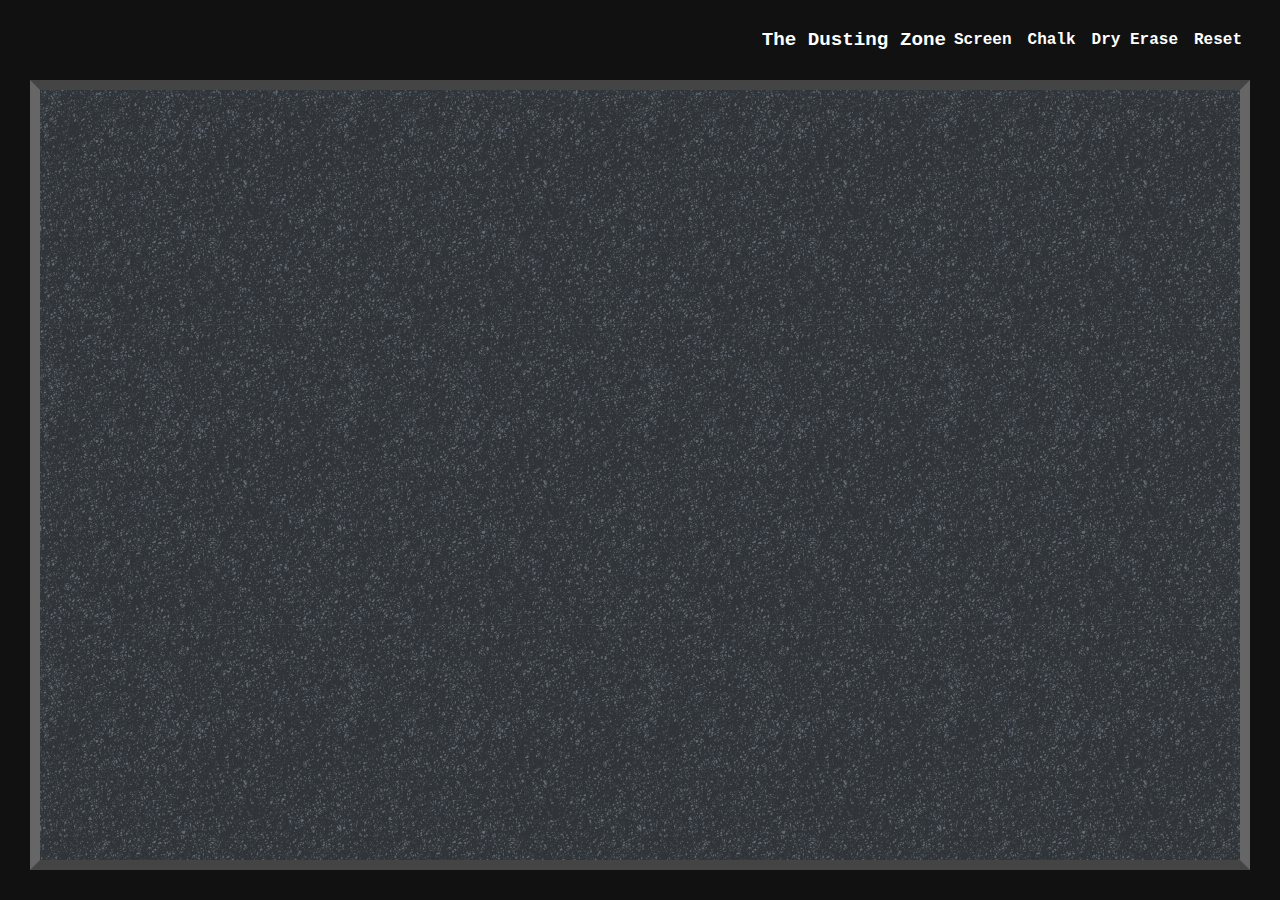
<file: index.html>
<!DOCTYPE html>
<html lang="en">
<head>
    <meta charset="UTF-8">
    <meta name="viewport" content="width=device-width, initial-scale=1.0">
    <title>The Dusting Zone</title>
    <meta name="description" content="It’s oh-so-satisfying to wipe the dust off a screen or erase a dusty chalkboard.">
    <link rel="stylesheet" href="style.min.css">
    <link rel="shortcut icon" href="images/feather.png" />
    <meta property="og:type" content="website">
    <meta name="twitter:card" content="summary_large_image">
    <meta content="@lynnandtonic" name="twitter:site">
    <meta content="@lynnandtonic" name="twitter:creator">
    <meta content="It’s oh-so-satisfying to wipe the dust off a screen or erase a dusty chalkboard." name="twitter:description" property="og:description">
    <meta content="https://thedusting.zone" property="og:url">
    <meta content="https://thedusting.zone" property="twitter:url">
    <meta content="The Dusting Zone" name="twitter:title" property="og:title">
    <meta content="https://thedusting.zone/images/og.jpg" property="og:image">
    <meta content="https://thedusting.zone/images/og.jpg" name="twitter:image">
</head>

<body>
    <header>
        <h1>The Dusting Zone</h1>
        <button id="screen" class="active">Screen</button>
        <button id="chalk">Chalk</button>
        <button id="white">Dry Erase</button>
        <button id="clr" onclick="erase()">Reset</button>
    </header>
    <div id="canvas-bg" class="dusty">
        <canvas id="canvas" class="dusty"></canvas>
    </div>
    <script src="draw.min.js"></script>
</body>
</html>
</file>
<file: style.min.css>
*, *::before, *::after {box-sizing: border-box;}* {overflow: hidden;}html {font-family: 'Courier New', monospace;cursor: url(images/cursor.svg) 20 20, auto;}body {width: 100%;height: 100dvh;margin: 0;background-color: #111;border: var(--border-width) solid #111;border-top: none;color: white;}header {height: var(--header-height);background-color: #111;display: flex;align-items: center;}h1 {margin: 0;}.title {margin-right: auto;}.title p {margin: .3em 0 0;font-size: 80%;}.title a {color: #ccc;}.title a:hover {color: white;}form {display: flex;}label {font-weight: bold;position: relative;padding: 1.5em;}label:hover, button:hover {text-decoration: underline;}input[type="radio"] {margin: 0;-webkit-appearance: none;appearance: none;background-color: transparent;line-height: 1;}input[type="radio"]::before {content: '◻️';position: absolute;left: 0;top: 50%;transform: translateY(-50%);}input[type="radio"]:checked::before {content: '✅';}label, input[type="radio"], input[type="radio"]::before, button {cursor: url(images/cursor2.svg) 20 20, auto;}button {padding: .5em;position: relative;outline: none;background-color: transparent;border: none;font-family: 'Courier New', monospace;font-weight: bold;line-height: 1;color: white;}@media screen and (max-width: 650px) {:root {--border-width: 15px;--header-height: 70px;}header {flex-wrap: wrap;}h1 {font-size: 90%;}label, button {font-size: 80%;}.title {display: flex;justify-content: space-between;align-items: center;width: 100%;padding: 1.2em 0 0;}.title p {font-size: 70%;}button, label {padding-top: .5em;padding-bottom: .5em;}button {margin-top: 1px;}footer {top: .7em;font-size: 70%;}}@media screen and (min-width: 651px) {:root {--border-width: 30px;--header-height: 80px;}header {justify-content: flex-end;}h1 {font-size: 120%;}label, button {font-size: 100%;}.title p {font-size: 80%;}button, label {padding-top: 1em;padding-bottom: 1em;}footer {bottom: -5px;}}#canvas-bg {height: calc(100vh - (var(--header-height) + var(--border-width)));background-position: center center;}#canvas-bg.dusty {background-image: url(images/dust-dark.jpg);background-size: 300px auto;border: 10px solid #444;border-left-color: #666;border-right-color: #666;}#canvas-bg.chalk {background-color: #486948;background-image: url(images/chalk-dust-overlay.png), url(images/chalk.png);background-size: 300px 300px, cover;border: 10px solid saddlebrown;border-left-color: peru;border-right-color: peru;}#canvas-bg.white {background-color: #f7f7f7;background-image: url(images/white-board.png);background-size: cover;border: 10px solid #aaa;border-left-color: #ccc;border-right-color: #ccc;}
</file>
